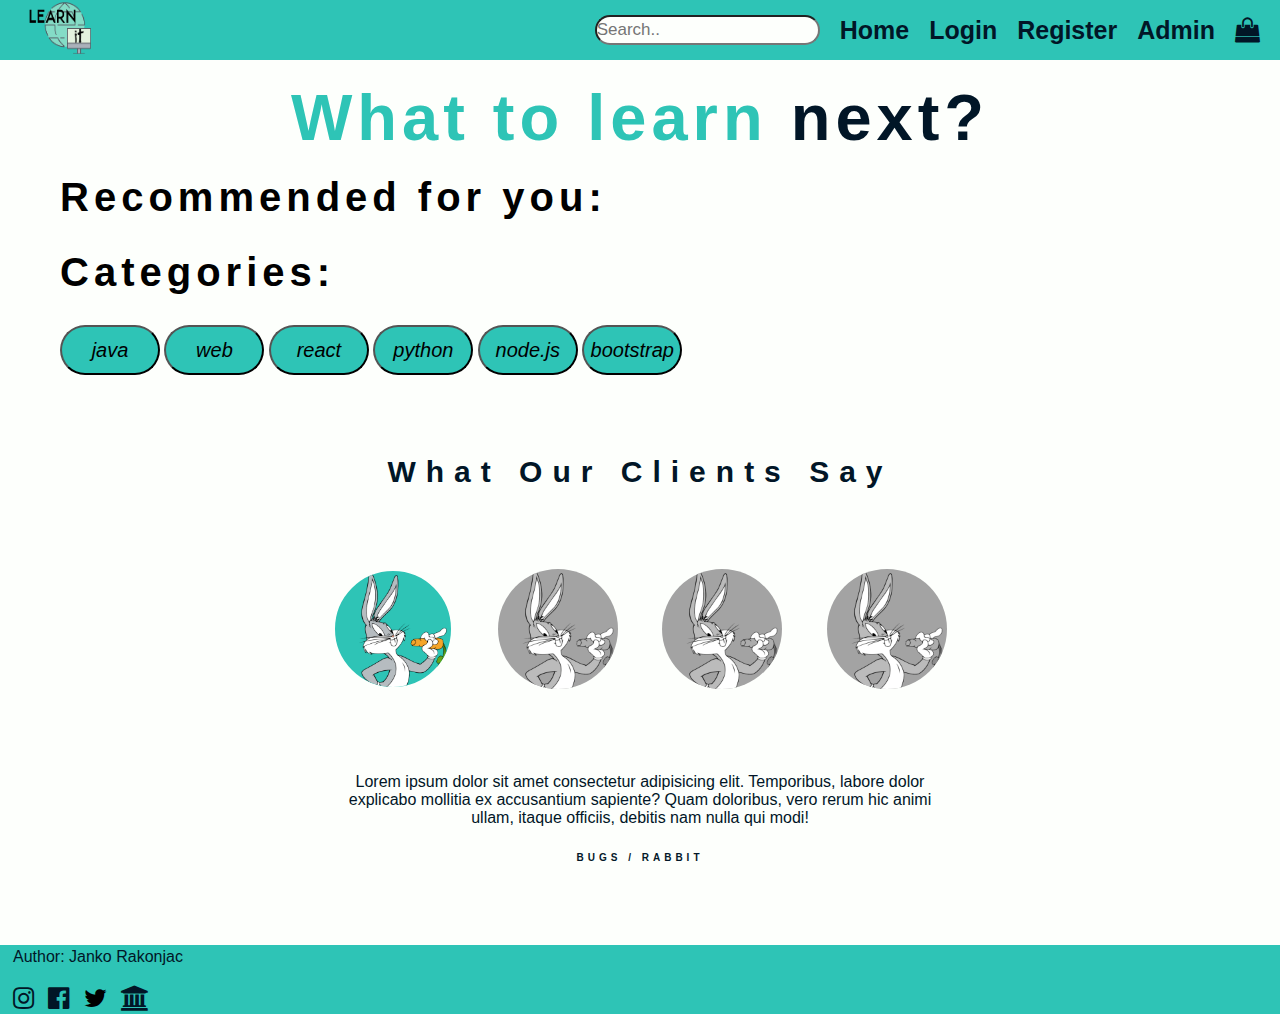
<file: index.html>
<!DOCTYPE html>
<html lang="en">
<head>
  <meta charset="UTF-8">
  <meta http-equiv="X-UA-Compatible" content="IE=edge">
  <meta name="viewport" content="width=device-width, initial-scale=1.0">
  <link rel="preconnect" href="https://fonts.googleapis.com">
  <link rel="preconnect" href="https://fonts.gstatic.com" crossorigin>
  <link rel="stylesheet" href="https://cdnjs.cloudflare.com/ajax/libs/font-awesome/4.7.0/css/font-awesome.min.css">
  <link rel="stylesheet" href="./css/style.css">
  
  <title>LearnIT - Online Courses</title>
</head>
<body>
  <header id="header">
    <div class="header-container">
      <a href="index.html"><img src="./img/logofinal.png" alt="Logo" class="header-logo"></a>
      
      
      <div class="header-container-left">
      <nav class="nav">
       
        <ul class="nav-list">
          <input class="search" type="text" placeholder="Search..">
          <li class="nav-item"><a href="#" class="nav-link">Home</a></li>
          <li class="nav-item"><a href="#" id="login"  class="nav-link">Login</a></li>
          <li class="nav-item"><a href="#" id="register" class="nav-link">Register</a></li>
          <li class="nav-item"><a href="admin.html"class="nav-link">Admin</a></li>
          
          

        </ul>

      </nav>
      <div class="nav-menu">
        <ul class="nav-menu-list">
          <li class="nav-menu-item">
            <a href="cart.html"><i class="fa fa-shopping-bag" aria-hidden="true"></i></a>
          </li>
          <li class="nav-menu-item">
            <div class="nav-burger">
              <div class="line--1"></div>
              <div class="line--2"></div>
              <div class="line--3"></div>
            </div>
          </li>
        </ul>
      </div>
    </div>
  </header>



<section class="section">
<div class="wrapper">
    <h1>What to learn <span>next?</span></h1>
    <h2>Recommended for you:</h2>
  <div id="courses" class="courses-con">

  </div>
    <h2>Categories:</h2>
    <div class="categories">
      <button>java</button>
      <button>web </button>
      <button>react</button>
      <button>python</button>
      <button>node.js</button>
      <button>bootstrap</button>
    </div>

      </section>
  <div class="wrapper"> <!--Ovo je deo gde se nalazi login  -->
      <div class="container"  id="login"> <!--Ovo je deo gde se nalazi login  -->

        <label for="show" class="close-btn fa fa-times"></label>
        <button class="close-btn fa fa-times" id="close"></button>
        <div class="text">Ready to learn? Login</div>
        <form name="loginForm"  method="post" id="logForm">
          <div class="data">
            <label class="label-form">Email</label>
            <input id="email1" type="email" required placeholder="Input your email" >
            
            <div class="error"></div>

          </div>
          <div class="data">
            <label class="label-form">Password</label>
            <input id="password1" required type="password"  placeholder="Password" >
            <div class="error"></div>
          </div>
          <div class="forgot-pass"><a href="#">Forgot Password?</a></div>
          <div class="btn">
            <div class="inner"></div>
            <button  type="submit">login</button>
          </div>
          <div class="signup-link">Not a member?<a href="#">Sign Up Now</a></div>
        </form>
      </div>
    </div>

    <div class="register"> <!--Ovo je deo gde se nalazi register  -->     
        <div class="register-con">
          <label for="" class="close-btn fa fa-times"></label>
          <button class="close-btn fa fa-times" id="close1"></button>
          <div class="register">
            <h1>Register</h1>
            <p></p></div>
          <div class="text">Please fill in this form to create an account.</div>
          <form  id="registrationForm">
            <div class="data">
              <label>User Name</label>
              <input id="username" name="username" type="text">
              <div class="error"></div>
            </div>
            <div class="data">
              <label>Name</label>
              <input type="text" name="name" id="name" >
              <div class="error"></div>
            </div>
            <div class="data">
              <label>Last Name</label>
              <input id="lastName" name="lastName" type="text" >
              <div class="error"></div>
            </div>
            <div class="data">
              <label>Email</label>
              <input id="email" name="email" type="email" >
              <div class="error"></div>
            </div>
            <div class="data">
              <label>Password</label>
              <input id="password" name="password" type="password" >
              <div class="error"></div>
            </div>
            <div class="data">
              <label>Confirm Password</label>
              <input id="confirmPass" name="confirmPass" type="password" >
              <div class="error"></div>
            </div>
            <div class="data">
              <label>Phone Number</label>
              <input id="phoneNum" name="phoneNum" type="phone-num" >
              <div class="error"></div>
            </div>
            <div class="data">
              <label>Adress</label>
              <input id="adress" name="adress" type="text" >
              <div class="error"></div>
            </div>
            <div class="data">
              <label>Birthday</label>
              <input id="birthday" name="birthday" type="date" >
              <div class="error"></div>
            </div>
            <div class="btn">
              <div class="inner"></div>
              <button type="submit">Register</button>
            </div>

            <div class="container-signin">
              <p>Already have an account? <a id="signIn" href="#">Sign in</a>.</p>
            </div>
          </form>
      </div>
    </div>
    <div class="client-testimonial">
      <div class="inner-width">
        <h1>What Our Clients Say</h1>
        <div class="testimonial-pics">
          <img src="./img/bugsbunny.png" alt="test-1" class="active">
          <img src="./img/bugsbunny.png" alt="test-2">
          <img src="./img/bugsbunny.png" alt="test-3">
          <img src="./img/bugsbunny.png" alt="test-4">
          
        </div>
        <div class="testimonial-contents">
          <div class="testimonial-active" id="test-1">
          <p>Lorem ipsum dolor sit amet consectetur adipisicing elit. Temporibus, labore dolor explicabo mollitia ex accusantium sapiente? Quam doloribus, vero rerum hic animi ullam, itaque officiis, debitis nam nulla qui modi!</p>
          <span class="description">Bugs / Rabbit</span>
        </div>
        <div class="testimonial" id="test-2">
          <p>Lorem ipsum dolor sit amet consectetur adipisicing elit. Temporibus, labore dolor explicabo mollitia ex accusantium sapiente? Quam doloribus, vero rerum hic animi ullam, itaque officiis, debitis nam nulla qui modi!</p>
          <span class="description">Bugs / Rabbit</span>
        </div>
        <div class="testimonial" id="test-3">
          <p>Lorem ipsum dolor sit amet consectetur adipisicing elit. Temporibus, labore dolor explicabo mollitia ex accusantium sapiente? Quam doloribus, vero rerum hic animi ullam, itaque officiis, debitis nam nulla qui modi!</p>
          <span class="description">Bugs / Rabbit</span>
        </div>
        <div class="testimonial" id="test-4">
          <p>Lorem ipsum dolor sit amet consectetur adipisicing elit. Temporibus, labore dolor explicabo mollitia ex accusantium sapiente? Quam doloribus, vero rerum hic animi ullam, itaque officiis, debitis nam nulla qui modi!</p>
          <span class="description">Bugs / Rabbit</span>
        </div>
        </div>
      </div>
    </div>
    

    <footer class="footer">
      <p>Author: Janko Rakonjac</p>
      
      <a href="https://www.instagram.com/janko_rakonjac/"><i class="fa fa-instagram" aria-hidden="true"></i></a>
      <a href="https://www.facebook.com/janko.rakonjac"><i class="fa fa-facebook-official" aria-hidden="true"></i></a>
      <i class="fa fa-twitter" aria-hidden="true"></i>
      <a href="http://ftn.uns.ac.rs/"><i class="fa fa-university" aria-hidden="true"></i></a>
    </footer>

    
    
  </div>
  </section>
  
 
  <script src="./js/index.js"></script>
  <script src="./js/Validation.js"></script>
 
</body>
</html>
</file>
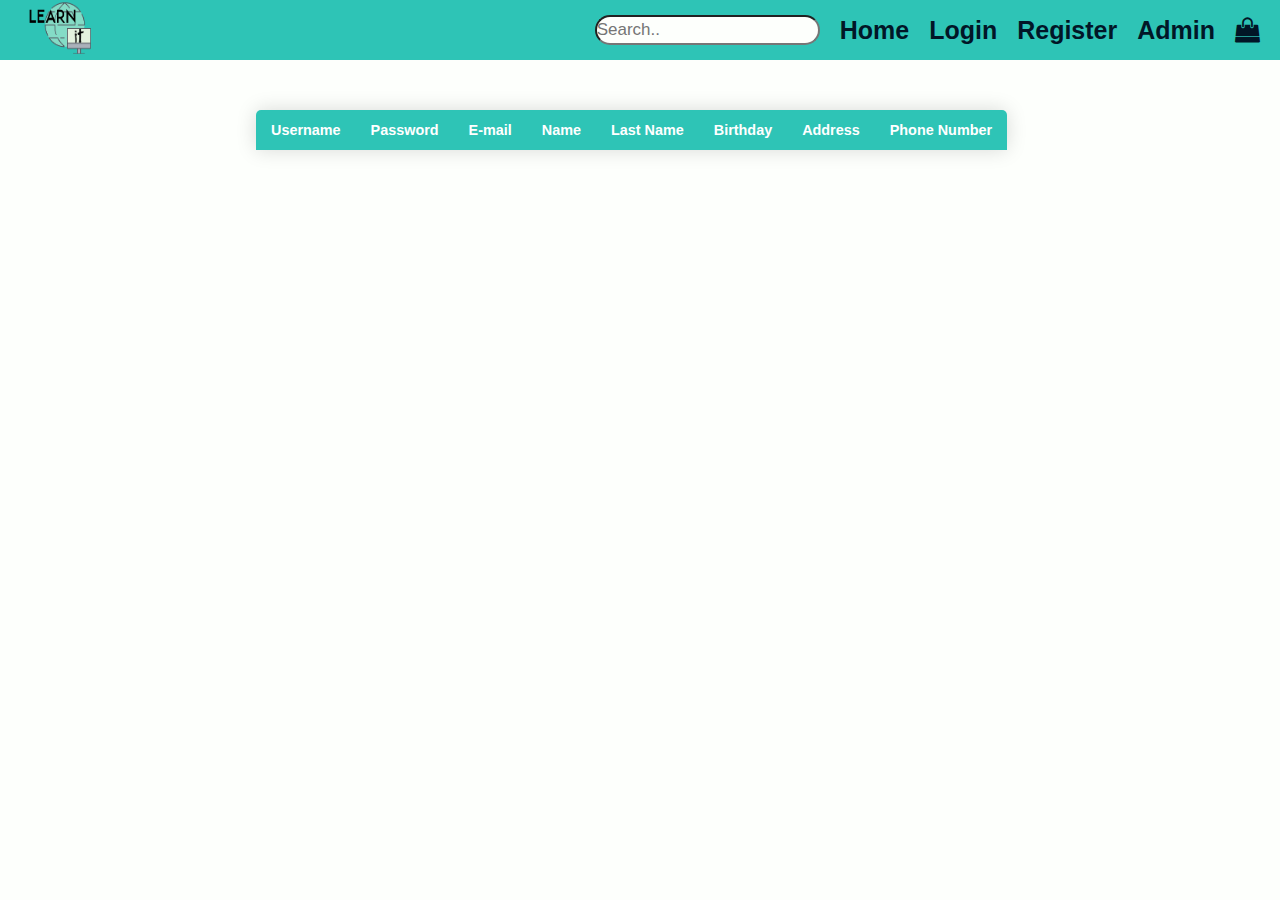
<file: admin.html>
<!DOCTYPE html>
<html lang="en">
<head>
    <meta charset="UTF-8">
    <meta http-equiv="X-UA-Compatible" content="IE=edge">
    <meta name="viewport" content="width=device-width, initial-scale=1.0">
    <link rel="stylesheet" href="https://cdnjs.cloudflare.com/ajax/libs/font-awesome/4.7.0/css/font-awesome.min.css">
    
    <link rel="stylesheet" href="./css/style.css">
    <title>Document</title>
</head>
<body>
  <header id="header">
    <div class="header-container">
      <a href="index.html"><img src="./img/logofinal.png" alt="Logo" class="header-logo"></a>
      
      
      <div class="header-container-left">
      <nav class="nav">
       
        <ul class="nav-list">
          <input class="search" type="text" placeholder="Search..">
          <li class="nav-item"><a href="index.html" class="nav-link">Home</a></li>
          <li class="nav-item"><a href="#" id="login" class="nav-link">Login</a></li>
          <li class="nav-item"><a href="#" id="register" class="nav-link">Register</a></li>
          <li class="nav-item"><a href="admin.html"class="nav-link">Admin</a></li>
          
          

        </ul>
       
        
          
      </nav>
      <div class="nav-menu">
        <ul class="nav-menu-list">
          <li class="nav-menu-item">
            <a href="cart.html"><i class="fa fa-shopping-bag" aria-hidden="true"></i></a>
          </li>
          <li class="nav-menu-item">
            <div class="nav-burger">
              <div class="line--1"></div>
              <div class="line--2"></div>
              <div class="line--3"></div>
            </div>
          </li>
         
        </ul>
      </div>
    </div>
    
  </header>

    
      <table class="con-table">
        <thead>
        <tr>
          <th>Username </th>
          <th> Password </th>
          <th> E-mail </th>
          <th> Name </th>
          <th> Last Name </th>
          <th> Birthday </th>
          <th> Address </th>
          <th> Phone Number </th>
        </tr>
      </thead>
      <tbody class="js-all-users">
        
      </tbody>
    </table>
    <div class="wrapper"> <!--Ovo je deo gde se nalazi login  -->
      <div class="container"  id="login"> <!--Ovo je deo gde se nalazi login  -->

        <label for="show" class="close-btn fa fa-times"></label>
        <button class="close-btn fa fa-times" id="close"></button>
        <div class="text">Ready to learn? Login</div>
        <form name="loginForm"  method="post" id="logForm">
          <div class="data">
            <label class="label-form">Email</label>
            <input id="email1" type="email" required placeholder="Input your email" >
            
            <div class="error"></div>

          </div>
          <div class="data">
            <label class="label-form">Password</label>
            <input id="password1" required type="password"  placeholder="Password" >
            <div class="error"></div>
          </div>
          <div class="forgot-pass"><a href="#">Forgot Password?</a></div>
          <div class="btn">
            <div class="inner"></div>
            <button  type="submit">login</button>
          </div>
          <div class="signup-link">Not a member?<a href="#">Sign Up Now</a></div>
        </form>
      </div>
    </div>

    <div class="register"> <!--Ovo je deo gde se nalazi register  -->     
      <div class="register-con">
        <label for="" class="close-btn fa fa-times"></label>
        <button class="close-btn fa fa-times" id="close1"></button>
        <div class="register">
          <h1>Register</h1>
          <p></p></div>
        <div class="text">Please fill in this form to create an account.</div>
        <form  id="registrationForm">
          <div class="data">
            <label>User Name</label>
            <input id="username" name="username" type="text">
            <div class="error"></div>
          </div>
          <div class="data">
            <label>Name</label>
            <input type="text" name="name" id="name" >
            <div class="error"></div>
          </div>
          <div class="data">
            <label>Last Name</label>
            <input id="lastName" name="lastName" type="text" >
            <div class="error"></div>
          </div>
          <div class="data">
            <label>Email</label>
            <input id="email" name="email" type="email" >
            <div class="error"></div>
          </div>
          <div class="data">
            <label>Password</label>
            <input id="password" name="password" type="password" >
            <div class="error"></div>
          </div>
          <div class="data">
            <label>Confirm Password</label>
            <input id="confirmPass" name="confirmPass" type="password" >
            <div class="error"></div>
          </div>
          <div class="data">
            <label>Phone Number</label>
            <input id="phoneNum" name="phoneNum" type="phone-num" >
            <div class="error"></div>
          </div>
          <div class="data">
            <label>Adress</label>
            <input id="adress" name="adress" type="text" >
            <div class="error"></div>
          </div>
          <div class="data">
            <label>Birthday</label>
            <input id="birthday" name="birthday" type="date" >
            <div class="error"></div>
          </div>
          <div class="btn">
            <div class="inner"></div>
            <button type="submit">Register</button>
          </div>

          <div class="container-signin">
            <p>Already have an account? <a id="signIn" href="#">Sign in</a>.</p>
          </div>
        </form>
    </div>
  </div>
    <script src="./js/admin.js"></script>
    <script src="./js/Validation.js"></script>
</body>
</html>
</file>
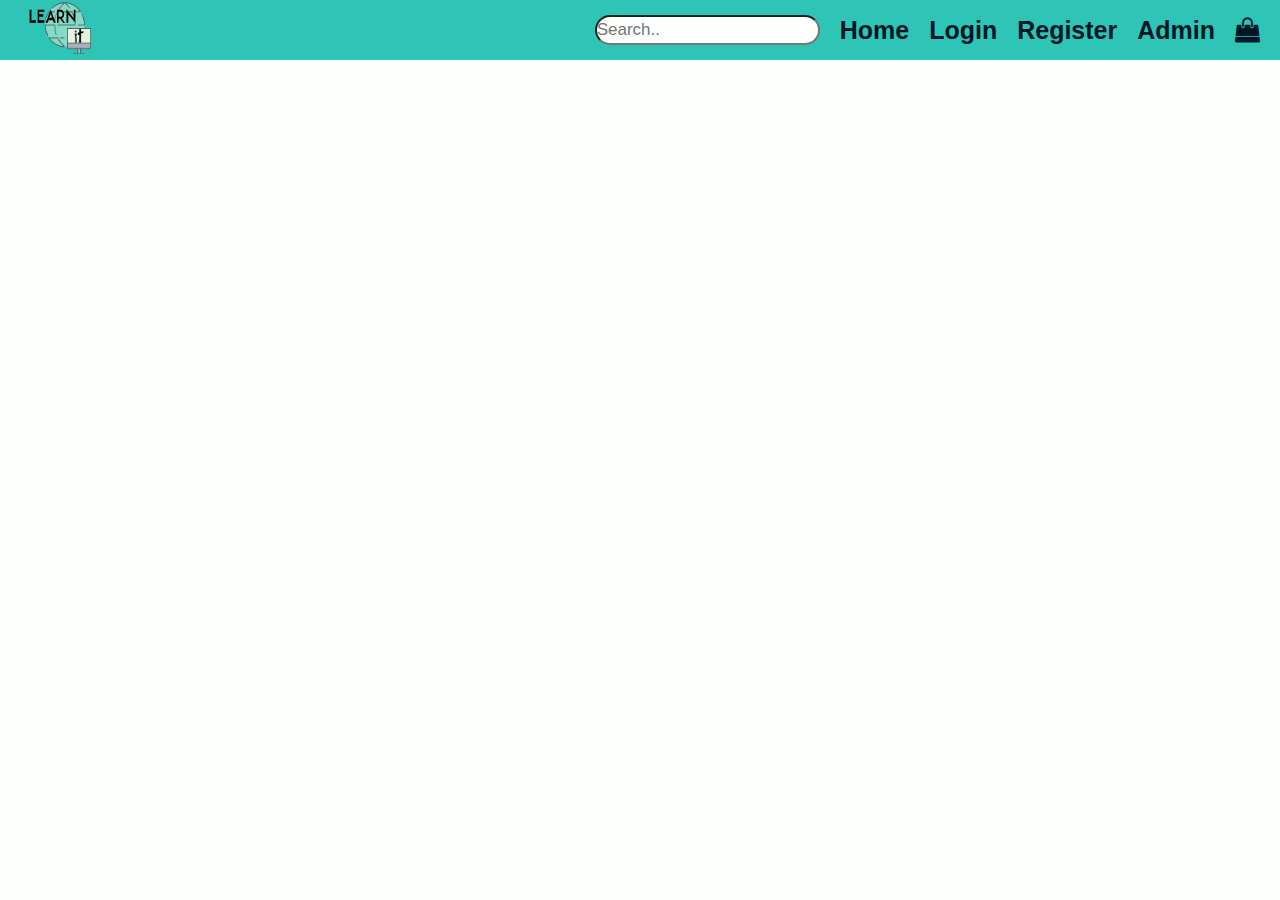
<file: cart.html>
<!DOCTYPE html>
<html lang="en">
<head>
    <meta charset="UTF-8">
    <meta http-equiv="X-UA-Compatible" content="IE=edge">
    <meta name="viewport" content="width=device-width, initial-scale=1.0">
    <title>Document</title>
    <link rel="stylesheet" href="./css/style.css">
    <link rel="stylesheet" href="https://cdnjs.cloudflare.com/ajax/libs/font-awesome/4.7.0/css/font-awesome.min.css">
</head>
<body>
  <header id="header">
    <div class="header-container">
      <a href="index.html"><img src="./img/logofinal.png" alt="Logo" class="header-logo"></a>
      
      
      <div class="header-container-left">
      <nav class="nav">
       
        <ul class="nav-list">
          <input class="search" type="text" placeholder="Search..">
          <li class="nav-item"><a href="index.html" class="nav-link">Home</a></li>
          <li class="nav-item"><a href="#" id="login" class="nav-link">Login</a></li>
          <li class="nav-item"><a href="#" id="register" class="nav-link">Register</a></li>
          <li class="nav-item"><a href="admin.html"class="nav-link">Admin</a></li>
          
          

        </ul>
       
        
          
      </nav>
      <div class="nav-menu">
        <ul class="nav-menu-list">
          <li class="nav-menu-item">
            <div class="nav-burger">
              <div class="line--1"></div>
              <div class="line--2"></div>
              <div class="line--3"></div>
            </div>
          </li>
          <li class="nav-menu-item">
            <a href="cart.html"><i class="fa fa-shopping-bag" aria-hidden="true"></i></a>
          </li>
        </ul>
      </div>
    </div>
    
  </header>
    <div class="shopping" id="cart">
       
    </div>
    <div class="wrapper"> <!--Ovo je deo gde se nalazi login  -->
      <div class="container"  id="login"> <!--Ovo je deo gde se nalazi login  -->

        <label for="show" class="close-btn fa fa-times"></label>
        <button class="close-btn fa fa-times" id="close"></button>
        <div class="text">Ready to learn? Login</div>
        <form name="loginForm"  method="post" id="logForm">
          <div class="data">
            <label class="label-form">Email</label>
            <input id="email1" type="email" required placeholder="Input your email" >
            
            <div class="error"></div>

          </div>
          <div class="data">
            <label class="label-form">Password</label>
            <input id="password1" required type="password"  placeholder="Password" >
            <div class="error"></div>
          </div>
          <div class="forgot-pass"><a href="#">Forgot Password?</a></div>
          <div class="btn">
            <div class="inner"></div>
            <button  type="submit">login</button>
          </div>
          <div class="signup-link">Not a member?<a href="#">Sign Up Now</a></div>
        </form>
      </div>
    </div>

    <div class="register"> <!--Ovo je deo gde se nalazi register  -->     
      <div class="register-con">
        <label for="" class="close-btn fa fa-times"></label>
        <button class="close-btn fa fa-times" id="close1"></button>
        <div class="register">
          <h1>Register</h1>
          <p></p></div>
        <div class="text">Please fill in this form to create an account.</div>
        <form  id="registrationForm">
          <div class="data">
            <label>User Name</label>
            <input id="username" name="username" type="text">
            <div class="error"></div>
          </div>
          <div class="data">
            <label>Name</label>
            <input type="text" name="name" id="name" >
            <div class="error"></div>
          </div>
          <div class="data">
            <label>Last Name</label>
            <input id="lastName" name="lastName" type="text" >
            <div class="error"></div>
          </div>
          <div class="data">
            <label>Email</label>
            <input id="email" name="email" type="email" >
            <div class="error"></div>
          </div>
          <div class="data">
            <label>Password</label>
            <input id="password" name="password" type="password" >
            <div class="error"></div>
          </div>
          <div class="data">
            <label>Confirm Password</label>
            <input id="confirmPass" name="confirmPass" type="password" >
            <div class="error"></div>
          </div>
          <div class="data">
            <label>Phone Number</label>
            <input id="phoneNum" name="phoneNum" type="phone-num" >
            <div class="error"></div>
          </div>
          <div class="data">
            <label>Adress</label>
            <input id="adress" name="adress" type="text" >
            <div class="error"></div>
          </div>
          <div class="data">
            <label>Birthday</label>
            <input id="birthday" name="birthday" type="date" >
            <div class="error"></div>
          </div>
          <div class="btn">
            <div class="inner"></div>
            <button type="submit">Register</button>
          </div>

          <div class="container-signin">
            <p>Already have an account? <a id="signIn" href="#">Sign in</a>.</p>
          </div>
        </form>
    </div>
  </div>
    <script src="./js/cart.js"></script>
    <script src="./js/Validation.js"></script>
</body>
</html>
</file>
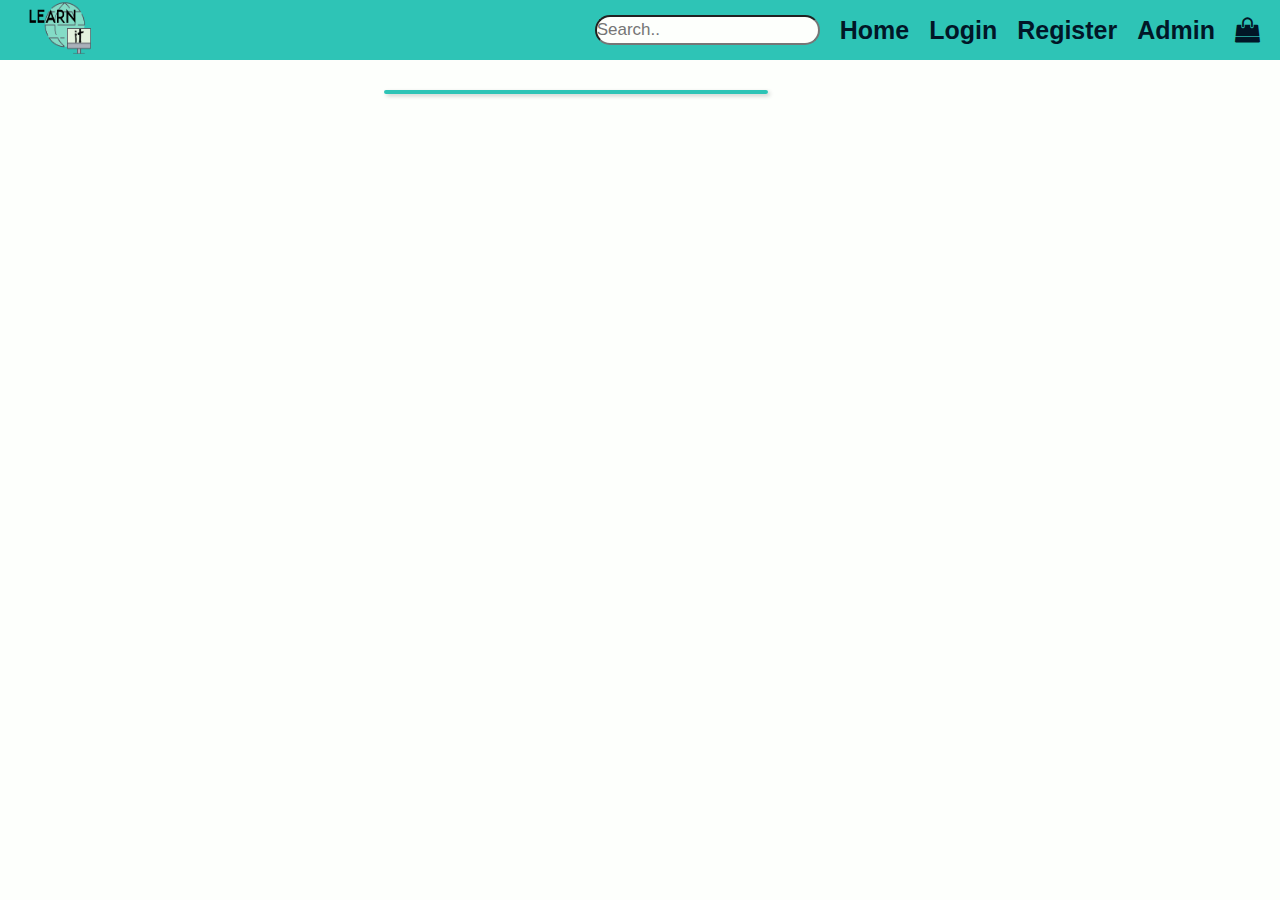
<file: client-edit.html>
<!DOCTYPE html>
<html lang="en">
<head>
    <meta charset="UTF-8">
    <meta http-equiv="X-UA-Compatible" content="IE=edge">
    <meta name="viewport" content="width=device-width, initial-scale=1.0">
    <title>Document</title>
    <link rel="stylesheet" href="./css/style.css">
    <link rel="stylesheet" href="https://cdnjs.cloudflare.com/ajax/libs/font-awesome/4.7.0/css/font-awesome.min.css">

</head>
<body>
  <header id="header">
    <div class="header-container">
      <a href="index.html"><img src="./img/logofinal.png" alt="Logo" class="header-logo"></a>
      <div class="header-container-left">
      <nav class="nav">
        <ul class="nav-list">
          <input class="search" type="text" placeholder="Search..">
          <li class="nav-item"><a href="index.html" class="nav-link">Home</a></li>
          <li class="nav-item"><a href="#" id="login" class="nav-link">Login</a></li>
          <li class="nav-item"><a href="#" id="register" class="nav-link">Register</a></li>
          <li class="nav-item"><a href="admin.html"class="nav-link">Admin</a></li>
        </ul>
      </nav>
      <div class="nav-menu">
        <ul class="nav-menu-list">
          <li class="nav-menu-item">
            <a href="cart.html"><i class="fa fa-shopping-bag" aria-hidden="true"></i></a>
          </li>
          <li class="nav-menu-item">
            <div class="nav-burger">
              <div class="line--1"></div>
              <div class="line--2"></div>
              <div class="line--3"></div>
            </div>
          </li>
        </ul>
      </div>
    </div>
  </header>
    <div class="edit">
    </div>

    <div class="wrapper"> <!--Ovo je deo gde se nalazi login  -->
      <div class="container"  id="login"> <!--Ovo je deo gde se nalazi login  -->

        <label for="show" class="close-btn fa fa-times"></label>
        <button class="close-btn fa fa-times" id="close"></button>
        <div class="text">Ready to learn? Login</div>
        <form name="loginForm"  method="post" id="logForm">
          <div class="data">
            <label class="label-form">Email</label>
            <input id="email1" type="email" required placeholder="Input your email" >
            
            <div class="error"></div>

          </div>
          <div class="data">
            <label class="label-form">Password</label>
            <input id="password1" required type="password"  placeholder="Password" >
            <div class="error"></div>
          </div>
          <div class="forgot-pass"><a href="#">Forgot Password?</a></div>
          <div class="btn">
            <div class="inner"></div>
            <button  type="submit">login</button>
          </div>
          <div class="signup-link">Not a member?<a href="#">Sign Up Now</a></div>
        </form>
      </div>
    </div>

    <div class="register"> <!--Ovo je deo gde se nalazi register  -->     
      <div class="register-con">
        <label for="" class="close-btn fa fa-times"></label>
        <button class="close-btn fa fa-times" id="close1"></button>
        <div class="register">
          <h1>Register</h1>
          <p></p></div>
        <div class="text">Please fill in this form to create an account.</div>
        <form  id="registrationForm">
          <div class="data">
            <label>User Name</label>
            <input id="username" name="username" type="text">
            <div class="error"></div>
          </div>
          <div class="data">
            <label>Name</label>
            <input type="text" name="name" id="name" >
            <div class="error"></div>
          </div>
          <div class="data">
            <label>Last Name</label>
            <input id="lastName" name="lastName" type="text" >
            <div class="error"></div>
          </div>
          <div class="data">
            <label>Email</label>
            <input id="email" name="email" type="email" >
            <div class="error"></div>
          </div>
          <div class="data">
            <label>Password</label>
            <input id="password" name="password" type="password" >
            <div class="error"></div>
          </div>
          <div class="data">
            <label>Confirm Password</label>
            <input id="confirmPass" name="confirmPass" type="password" >
            <div class="error"></div>
          </div>
          <div class="data">
            <label>Phone Number</label>
            <input id="phoneNum" name="phoneNum" type="phone-num" >
            <div class="error"></div>
          </div>
          <div class="data">
            <label>Adress</label>
            <input id="adress" name="adress" type="text" >
            <div class="error"></div>
          </div>
          <div class="data">
            <label>Birthday</label>
            <input id="birthday" name="birthday" type="date" >
            <div class="error"></div>
          </div>
          <div class="btn">
            <div class="inner"></div>
            <button type="submit">Register</button>
          </div>

          <div class="container-signin">
            <p>Already have an account? <a id="signIn" href="#">Sign in</a>.</p>
          </div>
        </form>
    </div>
  </div>
    <script src="./js/Validation.js"></script>
    <script defer src="./js/client-edit.js"></script>

</body>

</html>
</file>
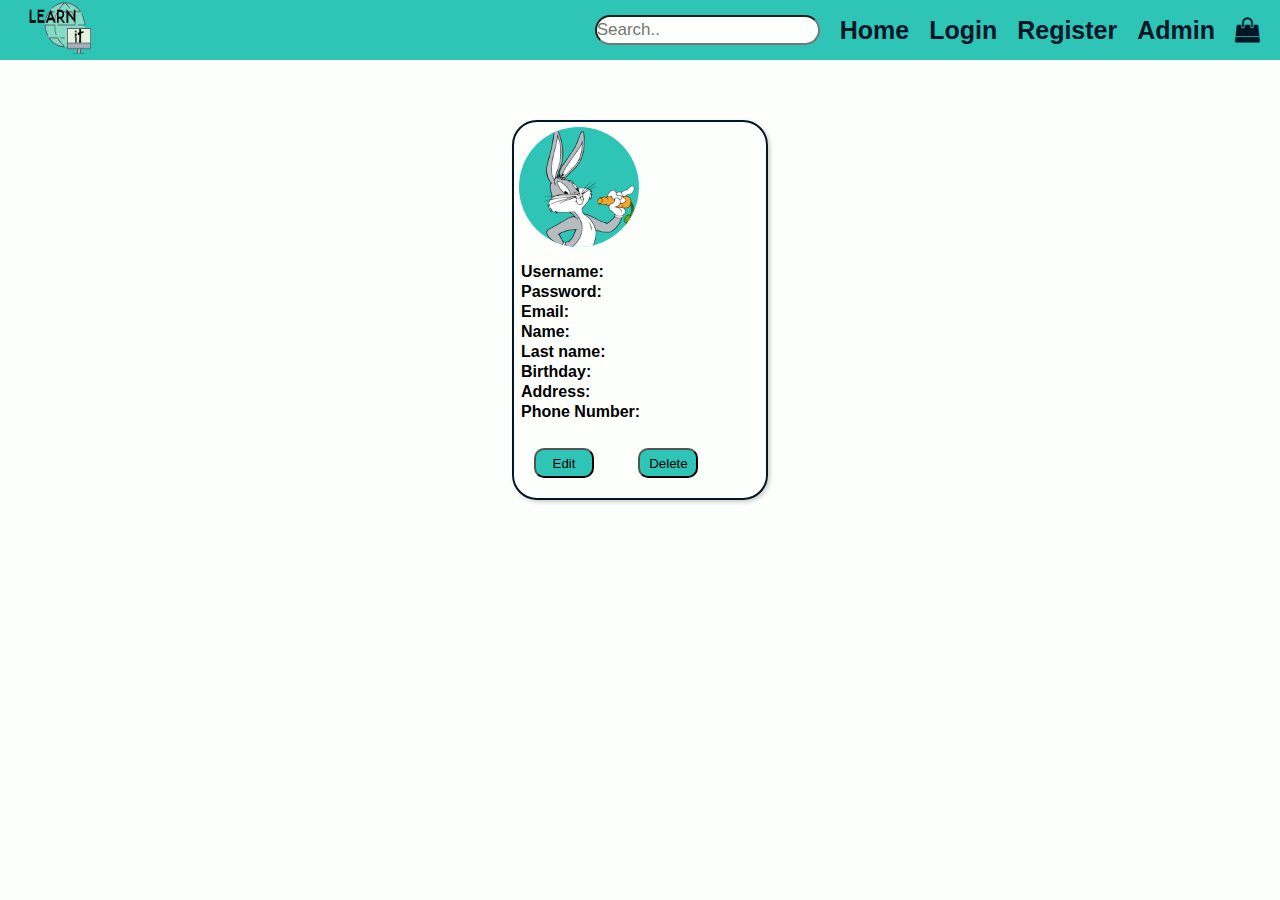
<file: client-page.html>
<!DOCTYPE html>
<html lang="en">
<head>
    <meta charset="UTF-8">
    <meta http-equiv="X-UA-Compatible" content="IE=edge">
    <meta name="viewport" content="width=device-width, initial-scale=1.0">
    <title>Document</title>
    <link rel="stylesheet" href="./css/style.css">
    <link rel="stylesheet" href="https://cdnjs.cloudflare.com/ajax/libs/font-awesome/4.7.0/css/font-awesome.min.css">


</head>
<body>
  <header id="header">
    <div class="header-container">
      <a href="index.html"><img src="./img/logofinal.png" alt="Logo" class="header-logo"></a>

      <div class="header-container-left">
      <nav class="nav">
        <ul class="nav-list">
          <input class="search" type="text" placeholder="Search..">
          <li class="nav-item"><a href="index.html" class="nav-link">Home</a></li>
          <li class="nav-item"><a href="#" id="login"  class="nav-link">Login</a></li>
          <li class="nav-item"><a href="#" id="register" class="nav-link">Register</a></li>
          <li class="nav-item"><a href="admin.html"class="nav-link">Admin</a></li>


        </ul>

      </nav>
      <div class="nav-menu">
        <ul class="nav-menu-list">
          <li class="nav-menu-item">
            <div class="nav-burger">
              <div class="line--1"></div>
              <div class="line--2"></div>
              <div class="line--3"></div>
            </div>
          </li>
          <li class="nav-menu-item">
            <a href="cart.html"><i class="fa fa-shopping-bag" aria-hidden="true"></i></a>
          </li>
        </ul>
      </div>
    </div>
  </header>

        <div class="client">
            <img src="./img/bugsbunny.png">
            <table>
                <tr>
                    <th>Username: </th>
                    <td  class="js-user"></td>
                </tr>
                <tr>
                    <th>Password: </th>
                    <td class="js-user"></td>

                </tr>
                <tr>
                    <th>Email: </th>
                    <td  class="js-user"></td>

                </tr>
                <tr>
                    <th>Name: </th>
                    <td class="js-user"></td>

                </tr>
                <tr>
                    <th>Last name: </th>
                    <td class="js-user"></td>

                </tr>
                <tr>
                    <th>Birthday: </th>
                    <td class="js-user"></td>

                </tr>
                <tr>
                    <th>Address: </th>
                    <td class="js-user"></td>

                </tr>
                <tr>
                    <th>Phone Number: </th>
                    <td class="js-user"></td>

                </tr>
            </table>
            <a href="client-edit.html" id="edit-btn"><button type="button">Edit</button></a>
            <button id="delete-btn" type="button">Delete</button>
        </div>
        <div class="wrapper"> <!--Ovo je deo gde se nalazi login  -->
          <div class="container"  id="login"> <!--Ovo je deo gde se nalazi login  -->
    
            <label for="show" class="close-btn fa fa-times"></label>
            <button class="close-btn fa fa-times" id="close"></button>
            <div class="text">Ready to learn? Login</div>
            <form name="loginForm"  method="post" id="logForm">
              <div class="data">
                <label class="label-form">Email</label>
                <input id="email1" type="email" required placeholder="Input your email" >
                
                <div class="error"></div>
    
              </div>
              <div class="data">
                <label class="label-form">Password</label>
                <input id="password1" required type="password"  placeholder="Password" >
                <div class="error"></div>
              </div>
              <div class="forgot-pass"><a href="#">Forgot Password?</a></div>
              <div class="btn">
                <div class="inner"></div>
                <button  type="submit">login</button>
              </div>
              <div class="signup-link">Not a member?<a href="#">Sign Up Now</a></div>
            </form>
          </div>
        </div>
    
        <div class="register"> <!--Ovo je deo gde se nalazi register  -->     
          <div class="register-con">
            <label for="" class="close-btn fa fa-times"></label>
            <button class="close-btn fa fa-times" id="close1"></button>
            <div class="register">
              <h1>Register</h1>
              <p></p></div>
            <div class="text">Please fill in this form to create an account.</div>
            <form  id="registrationForm">
              <div class="data">
                <label>User Name</label>
                <input id="username" name="username" type="text">
                <div class="error"></div>
              </div>
              <div class="data">
                <label>Name</label>
                <input type="text" name="name" id="name" >
                <div class="error"></div>
              </div>
              <div class="data">
                <label>Last Name</label>
                <input id="lastName" name="lastName" type="text" >
                <div class="error"></div>
              </div>
              <div class="data">
                <label>Email</label>
                <input id="email" name="email" type="email" >
                <div class="error"></div>
              </div>
              <div class="data">
                <label>Password</label>
                <input id="password" name="password" type="password" >
                <div class="error"></div>
              </div>
              <div class="data">
                <label>Confirm Password</label>
                <input id="confirmPass" name="confirmPass" type="password" >
                <div class="error"></div>
              </div>
              <div class="data">
                <label>Phone Number</label>
                <input id="phoneNum" name="phoneNum" type="phone-num" >
                <div class="error"></div>
              </div>
              <div class="data">
                <label>Adress</label>
                <input id="adress" name="adress" type="text" >
                <div class="error"></div>
              </div>
              <div class="data">
                <label>Birthday</label>
                <input id="birthday" name="birthday" type="date" >
                <div class="error"></div>
              </div>
              <div class="btn">
                <div class="inner"></div>
                <button type="submit">Register</button>
              </div>
  
              <div class="container-signin">
                <p>Already have an account? <a id="signIn" href="#">Sign in</a>.</p>
              </div>
            </form>
        </div>
      </div>
        <script src="./js/client-page.js"></script>
        <script src="./js/Validation.js"></script>
</body>
</html>
</file>
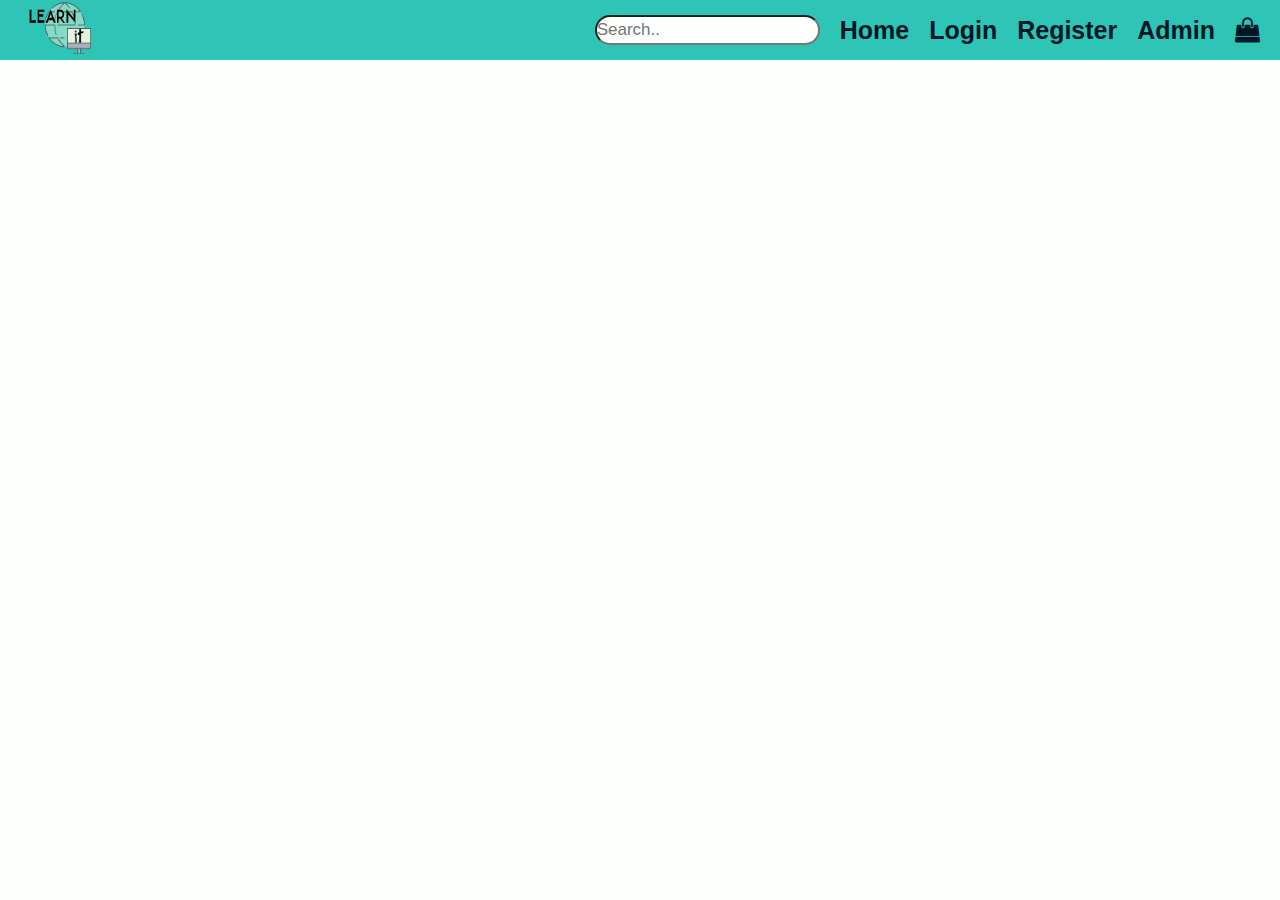
<file: course-edit.html>
<!DOCTYPE html>
<html lang="en">
<head>
    <meta charset="UTF-8">
    <meta http-equiv="X-UA-Compatible" content="IE=edge">
    <meta name="viewport" content="width=device-width, initial-scale=1.0">
    <title>Document</title>
    <link rel="stylesheet" href="./css/style.css">
    <link rel="stylesheet" href="https://cdnjs.cloudflare.com/ajax/libs/font-awesome/4.7.0/css/font-awesome.min.css">
</head>
<body>
  <header id="header">
    <div class="header-container">
      <a href="index.html"><img src="./img/logofinal.png" alt="Logo" class="header-logo"></a>
      
      
      <div class="header-container-left">
      <nav class="nav">
       
        <ul class="nav-list">
          <input class="search" type="text" placeholder="Search..">
          <li class="nav-item"><a href="index.html" class="nav-link">Home</a></li>
          <li class="nav-item"><a href="#" id="login"  class="nav-link">Login</a></li>
          <li class="nav-item"><a href="#" id="register" class="nav-link">Register</a></li>
          <li class="nav-item"><a href="admin.html"class="nav-link">Admin</a></li>
          
          

        </ul>
       
        
          
      </nav>
      <div class="nav-menu">
        <ul class="nav-menu-list">
          <li class="nav-menu-item">
            <a href="cart.html"><i class="fa fa-shopping-bag" aria-hidden="true"></i></a>
          </li>
          <li class="nav-menu-item">
            <div class="nav-burger">
              <div class="line--1"></div>
              <div class="line--2"></div>
              <div class="line--3"></div>
            </div>
          </li>
         
        </ul>
      </div>
    </div>
    
  </header>
  <main class="main1">
   
    <div class="edit1" id="edit1">
     
      
      
        
  
     
  
  </div>

  </main>
  <div class="wrapper"> <!--Ovo je deo gde se nalazi login  -->
    <div class="container"  id="login"> <!--Ovo je deo gde se nalazi login  -->

      <label for="show" class="close-btn fa fa-times"></label>
      <button class="close-btn fa fa-times" id="close"></button>
      <div class="text">Ready to learn? Login</div>
      <form name="loginForm"  method="post" id="logForm">
        <div class="data">
          <label class="label-form">Email</label>
          <input id="email1" type="email" required placeholder="Input your email" >
          
          <div class="error"></div>

        </div>
        <div class="data">
          <label class="label-form">Password</label>
          <input id="password1" required type="password"  placeholder="Password" >
          <div class="error"></div>
        </div>
        <div class="forgot-pass"><a href="#">Forgot Password?</a></div>
        <div class="btn">
          <div class="inner"></div>
          <button  type="submit">login</button>
        </div>
        <div class="signup-link">Not a member?<a href="#">Sign Up Now</a></div>
      </form>
    </div>
  </div>

  <div class="register"> <!--Ovo je deo gde se nalazi register  -->     
    <div class="register-con">
      <label for="" class="close-btn fa fa-times"></label>
      <button class="close-btn fa fa-times" id="close1"></button>
      <div class="register">
        <h1>Register</h1>
        <p></p></div>
      <div class="text">Please fill in this form to create an account.</div>
      <form  id="registrationForm">
        <div class="data">
          <label>User Name</label>
          <input id="username" name="username" type="text">
          <div class="error"></div>
        </div>
        <div class="data">
          <label>Name</label>
          <input type="text" name="name" id="name" >
          <div class="error"></div>
        </div>
        <div class="data">
          <label>Last Name</label>
          <input id="lastName" name="lastName" type="text" >
          <div class="error"></div>
        </div>
        <div class="data">
          <label>Email</label>
          <input id="email" name="email" type="email" >
          <div class="error"></div>
        </div>
        <div class="data">
          <label>Password</label>
          <input id="password" name="password" type="password" >
          <div class="error"></div>
        </div>
        <div class="data">
          <label>Confirm Password</label>
          <input id="confirmPass" name="confirmPass" type="password" >
          <div class="error"></div>
        </div>
        <div class="data">
          <label>Phone Number</label>
          <input id="phoneNum" name="phoneNum" type="phone-num" >
          <div class="error"></div>
        </div>
        <div class="data">
          <label>Adress</label>
          <input id="adress" name="adress" type="text" >
          <div class="error"></div>
        </div>
        <div class="data">
          <label>Birthday</label>
          <input id="birthday" name="birthday" type="date" >
          <div class="error"></div>
        </div>
        <div class="btn">
          <div class="inner"></div>
          <button type="submit">Register</button>
        </div>

        <div class="container-signin">
          <p>Already have an account? <a id="signIn" href="#">Sign in</a>.</p>
        </div>
      </form>
  </div>
</div>
  <script src="./js/course-edit.js"></script>
  <script src="./js/Validation.js"></script>
  
    
</body>
</html>
</file>
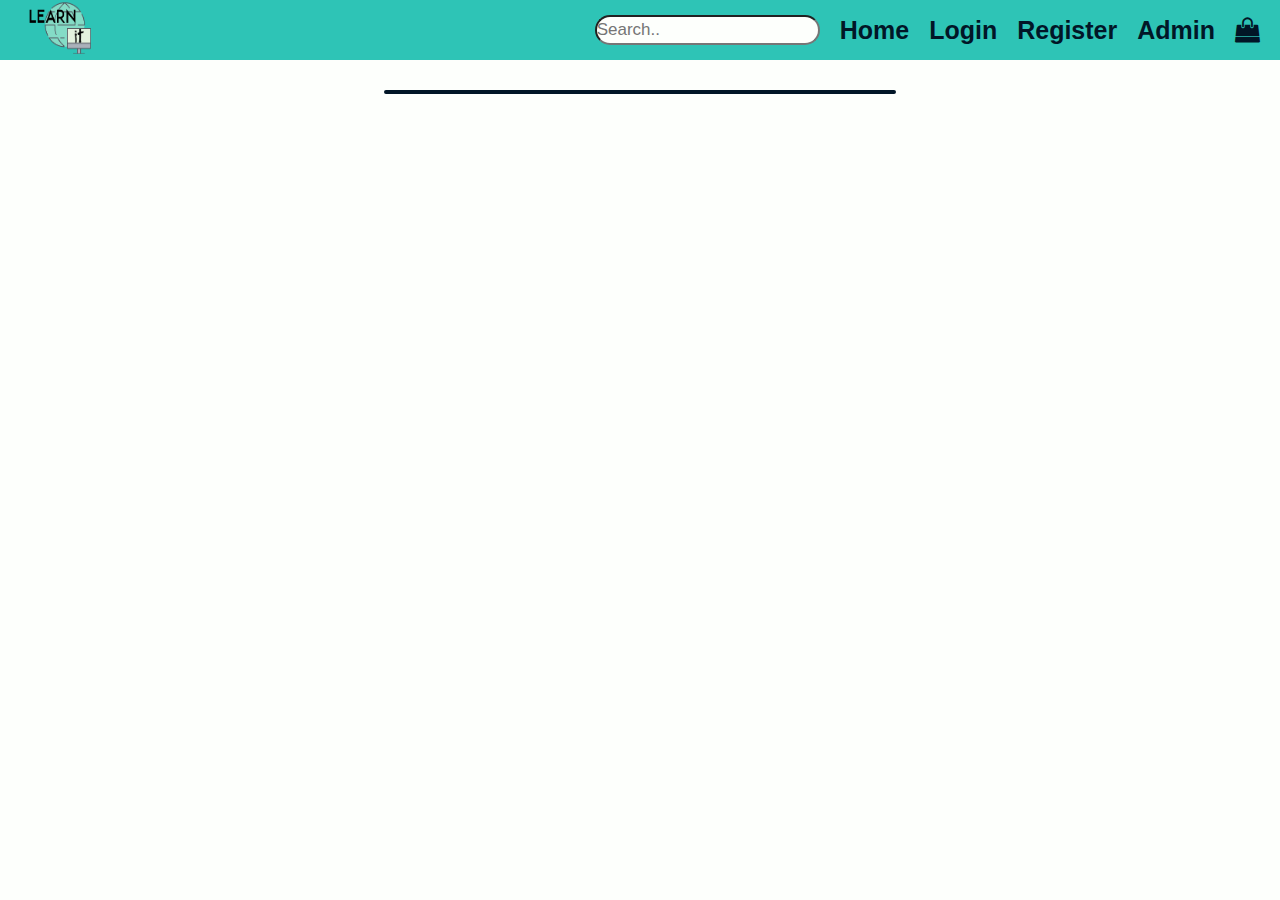
<file: course-page.html>
<!DOCTYPE html>
<html lang="en">
<head>
    <meta charset="UTF-8">
    <meta http-equiv="X-UA-Compatible" content="IE=edge">
    <meta name="viewport" content="width=device-width, initial-scale=1.0">
    <link rel="stylesheet" href="./css/style.css">
    <link rel="stylesheet" href="https://cdnjs.cloudflare.com/ajax/libs/font-awesome/4.7.0/css/font-awesome.min.css">


    <title>Course</title>
</head>
<body>
  <header id="header">
    <div class="header-container">
      <a href="index.html"><img src="./img/logofinal.png" alt="Logo" class="header-logo"></a>
      
      
      <div class="header-container-left">
      <nav class="nav">
       
        <ul class="nav-list">
          <input class="search" type="text" placeholder="Search..">
          <li class="nav-item"><a href="index.html" class="nav-link">Home</a></li>
          <li class="nav-item"><a href="#" id="login" class="nav-link">Login</a></li>
          <li class="nav-item"><a href="#" id="register" class="nav-link">Register</a></li>
          <li class="nav-item"><a href="admin.html"class="nav-link">Admin</a></li>
          
          

        </ul>
       
        
          
      </nav>
      <div class="nav-menu">
        <ul class="nav-menu-list">
          <li class="nav-menu-item">
            <a href="cart.html"><i class="fa fa-shopping-bag" aria-hidden="true"></i></a>
          </li>
          <li class="nav-menu-item">
            <div class="nav-burger">
              <div class="line--1"></div>
              <div class="line--2"></div>
              <div class="line--3"></div>
            </div>
          </li>
          
        </ul>
      </div>
    </div>
    
  </header>
    <main class="main">
        <section class="section">
            <div id="course" class="course-info">
                 

                
            </div>
        </section>
        <div class="wrapper"> <!--Ovo je deo gde se nalazi login  -->
          <div class="container"  id="login"> <!--Ovo je deo gde se nalazi login  -->
    
            <label for="show" class="close-btn fa fa-times"></label>
            <button class="close-btn fa fa-times" id="close"></button>
            <div class="text">Ready to learn? Login</div>
            <form name="loginForm"  method="post" id="logForm">
              <div class="data">
                <label class="label-form">Email</label>
                <input id="email1" type="email" required placeholder="Input your email" >
                
                <div class="error"></div>
    
              </div>
              <div class="data">
                <label class="label-form">Password</label>
                <input id="password1" required type="password"  placeholder="Password" >
                <div class="error"></div>
              </div>
              <div class="forgot-pass"><a href="#">Forgot Password?</a></div>
              <div class="btn">
                <div class="inner"></div>
                <button  type="submit">login</button>
              </div>
              <div class="signup-link">Not a member?<a href="#">Sign Up Now</a></div>
            </form>
          </div>
        </div>
    
        <div class="register"> <!--Ovo je deo gde se nalazi register  -->     
          <div class="register-con">
            <label for="" class="close-btn fa fa-times"></label>
            <button class="close-btn fa fa-times" id="close1"></button>
            <div class="register">
              <h1>Register</h1>
              <p></p></div>
            <div class="text">Please fill in this form to create an account.</div>
            <form  id="registrationForm">
              <div class="data">
                <label>User Name</label>
                <input id="username" name="username" type="text">
                <div class="error"></div>
              </div>
              <div class="data">
                <label>Name</label>
                <input type="text" name="name" id="name" >
                <div class="error"></div>
              </div>
              <div class="data">
                <label>Last Name</label>
                <input id="lastName" name="lastName" type="text" >
                <div class="error"></div>
              </div>
              <div class="data">
                <label>Email</label>
                <input id="email" name="email" type="email" >
                <div class="error"></div>
              </div>
              <div class="data">
                <label>Password</label>
                <input id="password" name="password" type="password" >
                <div class="error"></div>
              </div>
              <div class="data">
                <label>Confirm Password</label>
                <input id="confirmPass" name="confirmPass" type="password" >
                <div class="error"></div>
              </div>
              <div class="data">
                <label>Phone Number</label>
                <input id="phoneNum" name="phoneNum" type="phone-num" >
                <div class="error"></div>
              </div>
              <div class="data">
                <label>Adress</label>
                <input id="adress" name="adress" type="text" >
                <div class="error"></div>
              </div>
              <div class="data">
                <label>Birthday</label>
                <input id="birthday" name="birthday" type="date" >
                <div class="error"></div>
              </div>
              <div class="btn">
                <div class="inner"></div>
                <button type="submit">Register</button>
              </div>
  
              <div class="container-signin">
                <p>Already have an account? <a id="signIn" href="#">Sign in</a>.</p>
              </div>
            </form>
        </div>
      </div>
        


      
        
    </main>
    <script src="./js/course-page.js"></script>
    <script src="js/Validation.js"></script>
</body>
</html>
</file>
<file: css/style.css>
:root {
  --color-main: #011627;
}

* {
  box-sizing: border-box;
  margin: 0;
  padding: 0;
}

body {
  font-size: 16px;
  font-family: "Montserrat", sans-serif;
  background-color: #fdfffc;
}

#header {
  padding: 0 10px;
  position: relative;
  background-color: #2ec4b6;
  height: 60px;
}

.header-container {
  display: flex;
  justify-content: space-between;
  align-items: center;
  height: 100%;
  position: relative;
}
.header-container-left {
  display: flex;
  align-items: center;
  justify-content: space-between;
  height: 100%;
}

.header-logo {
  width: 100px;
  height: 60px;
}
.search {
  overflow: hidden;
  background-color: #fdfffc;
  height: 50%;
  display: inline;
  color: #011627;
  text-align: left;
  margin-right: 20px;
  text-decoration: none;
  font-size: 17px;
  align-self: center;
  border-radius: 25px;
}
.search:hover {
  box-shadow: 2px 2px 4px rgba(0, 0, 0, 0.2);
  transform: scale(1.01);
}

.nav {
  display: flex;
  justify-content: center;
  align-items: center;
  height: 100%;
  margin-right: 20px;
}

.nav-menu-list {
  display: flex;
  align-items: center;
}

.nav-list {
  display: flex;
  justify-content: center;
  align-items: stretch;
  height: 100%;
}
ul {
  list-style: none;
}

.nav-item {
  margin-right: 20px;
  font-size: 25px;
  align-self: stretch;
  height: 100%;
  display: flex;
  justify-content: center;
  align-items: center;
}
.nav-menu-item a {
  color: #011627;
  font-size: 25px;
  margin-right: 10px;
}
.nav-menu-item a:hover {
  color: #e71d36;
}
.nav-item i {
  margin-right: 20px;
}
.nav-item i:hover {
  color: #e71d36;
}

.nav-item:last-of-type {
  margin-right: 0;
}
.nav-link:hover {
  color: #e71d36;
}

.nav-link {
  color: var(--color-main);
  font-weight: 600;
  text-decoration: none;
}

.nav-burger {
  cursor: pointer;
  padding: 10px;
  align-self: stretch;
  display: none;
}

.nav-burger div {
  width: 25px;
  height: 3px;
  background-color: black;
  margin: 5px;
}

.nav-burger-container {
  position: absolute;
  top: 100%;
  height: 600px;
  width: 50vw;
  display: flex;
  flex-direction: column;
  justify-content: flex-start;
  align-items: center;
  background-color: aqua;
  display: none;
  transition: all 0.3s ease;
}

.nav-burger-container-active {
  opacity: 1;
  visibility: visible;
  pointer-events: initial;
  display: block;
}
@media only screen and (max-width: 600px) {
  .nav-burger {
    display: block;
  }
  .nav {
    position: absolute;
    top: 100%;
    left: 0;
    background-color: white;
    height: fit-content;
    display: none;
  }
  .nav-list {
    flex-direction: column;
    justify-content: initial;
  }
  .nav--active {
    display: flex;
  }
}

.wrapper {
  width: 100%;
  max-width: 1200px;
  margin: 0 auto;
  padding: 0 20px;
  height: 100%;
}
.wrapper h1 {
  font-size: 65px;
  color: #2ec4b6;
  margin-top: 20px;
  text-align: center;
  letter-spacing: 5px;
}
.wrapper h2 {
  font-size: 40px;
  margin-top: 20px;
  margin-bottom: 10px;
  letter-spacing: 5px;
}
.section span {
  font-size: 65px;

  margin-bottom: 20px;
  color: #011627;
}
.courses-con {
  /*  width: 100%;
  display: flex;
  justify-content: space-between;
  height: auto;
  cursor: pointer;
  margin-bottom: 30px; */
  display: grid;
  grid-template-columns: repeat(3, 1fr);
  grid-auto-rows: auto;
  grid-gap: 1rem;
}
.course {
  border: 2px solid #2ec4b6;
  margin-right: 10px;
  width: 100%;
  text-decoration: none;
  border-radius: 25px;
}
.course:hover {
  box-shadow: 2px 2px 4px rgba(0, 0, 0, 0.2);
  transform: scale(1.01);
}
.course-pic {
  align-self: center;
  height: 150px;
  width: 100%;
  margin-bottom: 10px;
  border-radius: 25px;
}
.course-title {
  font-size: 25px;
  padding-bottom: 5px;
}
.course-sub {
  font-size: 15px;

  padding-bottom: 5px;
}
.course p {
  margin-left: 5px;
}
.teacher {
  font-size: 15px;
  font-style: oblique;
  margin-bottom: 5px;
}
.price {
  color: #2ec4b6;
}
.course button {
  margin-top: 5px;
  margin-left: 5px;
  border-radius: 5px;
  background-color: #2ec4b6;
}
.course button:hover {
  box-shadow: 2px 2px 4px rgba(0, 0, 0, 0.2);
  transform: scale(1.01);
}
@media only screen and (max-width: 600px) {
  .wrapper h1 {
    display: none;
  }
  .wrapper h2 {
    font-size: 20px;
    margin-bottom: 5px;
  }
  .courses-con {
    display: flex;
    flex-direction: column;
  }
}

.categories {
  padding-top: 20px;
}
.categories button {
  width: 100px;
  height: 50px;
  cursor: pointer;
  background-color: #2ec4b6;
  font-style: italic;
  font-size: 20px;
  border-radius: 25px;
}
.categories button:hover {
  background-color: aquamarine;
  box-shadow: 2px 2px 4px rgba(0, 0, 0, 0.2);
  transform: scale(1.01);
}
.container {
  position: absolute;
  top: 50%;
  left: 50%;
  transform: translate(-50%, -50%);
  background-color: #fdfffc;
  box-shadow: 20px 10px #011627;
}
.container {
  display: none;
  width: 410px;
  padding: 30px;
  box-shadow: 0 0 8px rgba(0, 0, 0, 0.4);
}

.container .close-btn {
  position: absolute;
  right: 20px;
  top: 15px;
  font-size: 18px;
  cursor: pointer;
}
.container .close-btn:hover {
  color: #2ec4b6;
}

.container .text {
  font-size: 35px;
  font-weight: 600px;
  text-align: center;
}
.container form {
  margin-top: -20px;
}
.container form .data {
  height: 45px;
  width: 100%;
  margin: 40px 0;
}
form .data label {
  font-size: 18px;
}
form .data input {
  height: 100%;
  width: 100%;
  padding-left: 10px;
  font-size: 17px;
  border: 1px solid silver;
}
form .data input:focus {
  border-color: #2ec4b6;
  border-top-width: 2px;
}
form .forgot-pass {
  margin-top: -8px;
}
form .forgot-pass a {
  color: #2ec4b6;
  text-decoration: none;
}
form .forgot-pass a:hover {
  text-decoration: underline;
}

form .btn {
  margin: 30px 0;
  height: 45px;
  width: 100%;
  position: relative;
  overflow: hidden;
}
form .btn .inner {
  height: 100%;
  width: 300%;
  position: absolute;
  left: -100%;
  z-index: -1;
  background: #2ec4b6;
}

form .btn button {
  height: 100%;
  width: 100%;
  background: none;
  border: none;
  color: #011627;
  font-size: 18px;
  font-weight: 500;
  text-transform: uppercase;
  letter-spacing: 1px;
  cursor: pointer;
}
form .signup-link {
  text-align: center;
}
form .signup-link a {
  color: #2ec4b6;
  text-decoration: none;
}
form .signup-link a:hover {
  text-decoration: underline;
}
.register-con {
  position: absolute;
  top: 50%;
  left: 50%;
  transform: translate(-50%, -50%);
  background-color: #fdfffc;
  box-shadow: 20px 10px #011627;
  margin-top: 80px;
}
.register-con {
  display: none;
  width: 510px;
  padding: 30px;
  box-shadow: 0 0 8px rgba(0, 0, 0, 0.4);
}
@media only screen and (max-width: 600px) {
  .register-con {
    width: 100%;
    height: 100%;
    overflow: scroll;
  }
}
.register-con .close-btn {
  position: absolute;
  right: 20px;
  top: 15px;
  font-size: 18px;
  cursor: pointer;
}
.register-con .close-btn:hover {
  color: #2ec4b6;
}
.register-con .text {
  font-size: 17px;
  font-weight: 600px;
  text-align: left;
}
.register-con .data {
  height: 45px;
  width: 100%;
  margin: 20px 0;
}
.register-con form {
  margin-top: -20px;
}
.register-con form .data {
  height: 25px;
  width: 100%;
  margin: 40px 0;
}

.con-table {
  border-collapse: collapse;
  margin-left: 20%;
  margin-top: 50px;
  font-size: 0.9em;
  min-width: 400px;
  border-radius: 5px 5px 0 0;
  overflow: hidden;
  box-shadow: 0 0 20px rgba(0, 0, 0, 0.15);
}
.con-table thead tr {
  background-color: #2ec4b6;
  color: white;
  text-align: left;
  font-weight: bold;
}
.con-table th,
.con-table td {
  padding: 12px 15px;
}
.con-table tbody tr {
  border-bottom: 1px solid #011627;
}
.con-table tbody tr:last-of-type {
  border-bottom: 2px solid #011627;
}
.con-table tbody tr.active-row {
  font-weight: bold;
  color: #2ec4b6;
}
@media only screen and (max-width: 600px) {
  .con-table {
    display: block;
    overflow: scroll;
    margin-left: 0px;
  }
}
.rate1 {
  display: flex;
  color: #ffc700;
  margin: 10px;
  align-items: center;
}
.rate1 p {
  margin-right: 5px;
}
.main {
  height: 100%;
}
.course-info {
  display: block;
  width: 40%;
  margin-top: 30px;
  margin-left: 30%;
  border: 2px solid #011627;
  border-radius: 25px;
  margin-bottom: 20px;
}

.course-pic1 {
  height: 200px;
  width: 60%;
  border-radius: 25px;
}
@media only screen and (max-width: 600px) {
  .course-info {
    border-radius: 0px;
  }
  .course-pic1 {
    border-radius: 0px;
  }
}

.course-info h1 {
  font-size: 30px;
  margin: 10px;
}
.course-info h2 {
  font-size: 17px;
  margin: 10px;
}
.course-info button {
  width: 60px;
  height: 30px;
  background-color: #2ec4b6;
  margin: 10px;
  border-radius: 10px;
}
.course-info button:hover {
  background-color: aquamarine;
  box-shadow: 2px 2px 4px rgba(0, 0, 0, 0.2);
  transform: scale(1.01);
}
.course-info p {
  font-size: 14px;
  font-style: oblique;
  margin: 10px;
}
@media only screen and (max-width: 600px) {
  .course-info {
    width: 100%;
    overflow: scroll;
    margin-left: 0%;
  }
  .course-pic1 {
    width: 100%;
  }
}

.footer {
  display: block;
  background-color: #2ec4b6;
  text-align: left;
  padding: 3px;
}
.footer p {
  margin-left: 10px;
}
.footer i {
  margin-left: 10px;

  font-size: 25px;
}
footer a {
  color: #011627;
}

.client {
  width: 20%;
  margin-left: 40%;
  margin-top: 60px;
  border: solid 2px #011627;
  border-radius: 25px;
  box-shadow: 2px 2px 4px rgba(0, 0, 0, 0.2);
}

.client img {
  margin: 5px;
  width: 120px;
  height: 120px;
  border-radius: 50%;

  background-color: #2ec4b6;
}
.client table {
  display: block;
  margin-top: 20px;
  text-align: left;
  margin: 5px;
}
.client table,
td {
  margin-left: 5px;
}

.client button {
  width: 60px;
  height: 30px;
  background-color: #2ec4b6;
  border-radius: 10px;
  margin: 20px;
}
.client button:hover {
  background-color: aquamarine;
  box-shadow: 2px 2px 4px rgba(0, 0, 0, 0.2);
  transform: scale(1.01);
}
@media screen and (max-width: 480px) {
  .client {
    width: 90%;
    margin: 5px;
  }
}
.main1 {
  display: flex;
}
.course-card {
  display: flex;
  width: 300px;
  padding: 20px;
}
.client-testimonial {
  padding: 80px 0;

  text-align: center;
}
.inner-width {
  max-width: 1200px;
  margin: auto;
  padding: 0 20px;
}
.client-testimonial h1 {
  font-weight: 800;
  color: #011627;
  letter-spacing: 10px;
  font-size: 30px;
}
.testimonial-pics {
  padding: 80px 20px;
}
.testimonial-pics img {
  width: 120px;
  height: 120px;
  border-radius: 50%;
  margin: 0 20px;
  filter: grayscale(100%);
  transition: 0.3s;
  cursor: pointer;
  background-color: #2ec4b6;
}
.testimonial-pics img:hover,
.testimonial-pics img.active {
  filter: none;
  border: 2px solid #fdfffc;
}
.testimonial-contents {
  max-width: 600px;
  margin: auto;
}
.testimonial {
  display: none;
}
.testimonial.active {
  display: block;
}
.testimonial,
p {
  color: #011627;
  margin-bottom: 20px;
}
.description {
  text-transform: uppercase;
  letter-spacing: 4px;
  color: #041829;
  font-size: 10px;
  font-weight: bold;
  margin: 30px 0;
}
.shopping {
  max-width: 1200px;
  margin: 0 auto;
  margin-left: 20%;
}
.shopping h1 {
  padding: 20px 0;
}
.cart {
  display: flex;
}
.products {
  flex: 0.75;
}
.product {
  display: flex;
  width: 100%;
  height: 200px;
  overflow: hidden;
  border: 1px solid #011627;
  border-radius: 25px;
}
.product:hover {
  border: none;
  box-shadow: 2px 2px 4px rgba(0, 0, 0, 0.2);
  transform: scale(1.01);
}
.product img {
  width: 300px;
  height: 200px;
  object-fit: cover;
}
.product img:hover {
  transform: scale(1.04);
}
.product-info {
  padding: 20px;
  width: 100%;
  position: relative;
}
.product-name {
  margin-bottom: 20px;
}
.product-price {
  color: #2ec4b6;
  margin-bottom: 20px;
}
.product-remove {
  position: absolute;
  bottom: 20px;
  right: 20px;
  padding: 10px 25px;
  background-color: #2ec4b6;
  color: #011627;
  cursor: pointer;
  border-radius: 25px;
}
.product-remove:hover {
  background-color: aquamarine;
  font-weight: 600;
  border: 1px solid #2ec4b6;
}
.product-quantity input {
  width: 40px;
  padding: 5px;
  text-align: center;
}
.cart-total {
  margin-top: 20px;
  margin-left: 20%;
  padding: 20px;
  height: 240px;
  border: 1px solid #011627;
  border-radius: 25px;
  width: 400px;
}
.cart-total p {
  display: flex;
  justify-content: space-between;
  margin-bottom: 30px;
  font-size: 20px;
}
.cart-total a {
  display: block;
  text-align: center;
  height: 40px;
  line-height: 40px;
  background-color: #2ec4b6;
  color: #011627;
  text-decoration: none;
  border-radius: 25px;
}
.cart-total a:hover {
  background-color: aquamarine;
}
@media screen and (max-width: 480px) {
  .shopping {
    max-width: 95%;
  }
  .cart {
    flex-direction: column;
  }
  .cart-total {
    margin-left: 0;
    margin-bottom: 20px;
  }
  .remove {
    display: none;
  }
  .product {
    height: 150px;
  }
  .product img {
    height: 150px;
    width: 200px;
  }
  .product-name,
  .product-price {
    margin: 10px;
  }
}
.edit {
  width: 30%;
  height: 100%;
  margin-left: 30%;
  margin-top: 30px;
  border: solid 2px #2ec4b6;
  border-radius: 25px;
  box-shadow: 2px 2px 4px rgba(0, 0, 0, 0.2);
}
.edit h1 {
  margin: 10px;
}
.text {
  margin: 10px;
}
.edit input {
  background-color: #dce0da;
}
.data {
  margin-left: 15px;
  margin-bottom: 5px;
  margin-right: 30%;
}
.edit button {
  width: 30%;
  height: 50px;
  background-color: #2ec4b6;
  border-radius: 10px;
  margin: 20px;
  font-weight: 400;
  font-size: 15px;
  float: right;
}
.edit button:hover {
  background-color: aquamarine;
  box-shadow: 2px 2px 4px rgba(0, 0, 0, 0.2);
  transform: scale(1.01);
}
@media only screen and (max-width: 600px) {
  .edit {
    width: 80%;
    margin: 15px;
    overflow: scroll;
  }
}
.edit1 {
  width: 60%;
  height: 100%;
  margin-left: 20px;
  margin-top: 20px;
}
.edit1 h1 {
  margin: 10px;
}
@media only screen and (max-width: 600px) {
  .main1 {
    display: block;
  }
  .edit1 {
    width: 80%;
  }
}
.edit1 button {
  width: 20%;
  height: 50px;
  background-color: #2ec4b6;
  border-radius: 10px;
  margin: 20px;
  font-weight: 400;
  font-size: 15px;
  float: left;
}
.edit1 button:hover {
  background-color: aquamarine;
  box-shadow: 2px 2px 4px rgba(0, 0, 0, 0.2);
  transform: scale(1.01);
}
.edit1 input {
  background-color: #dce0da;
}

form .data .success {
  border: 1px solid green;
}

tr {
  cursor: pointer;
}
.data-crt {
  margin-left: 13px;
  margin-top: 10px;
}
.data-crt label {
  font-size: 20px;
}
</file>
